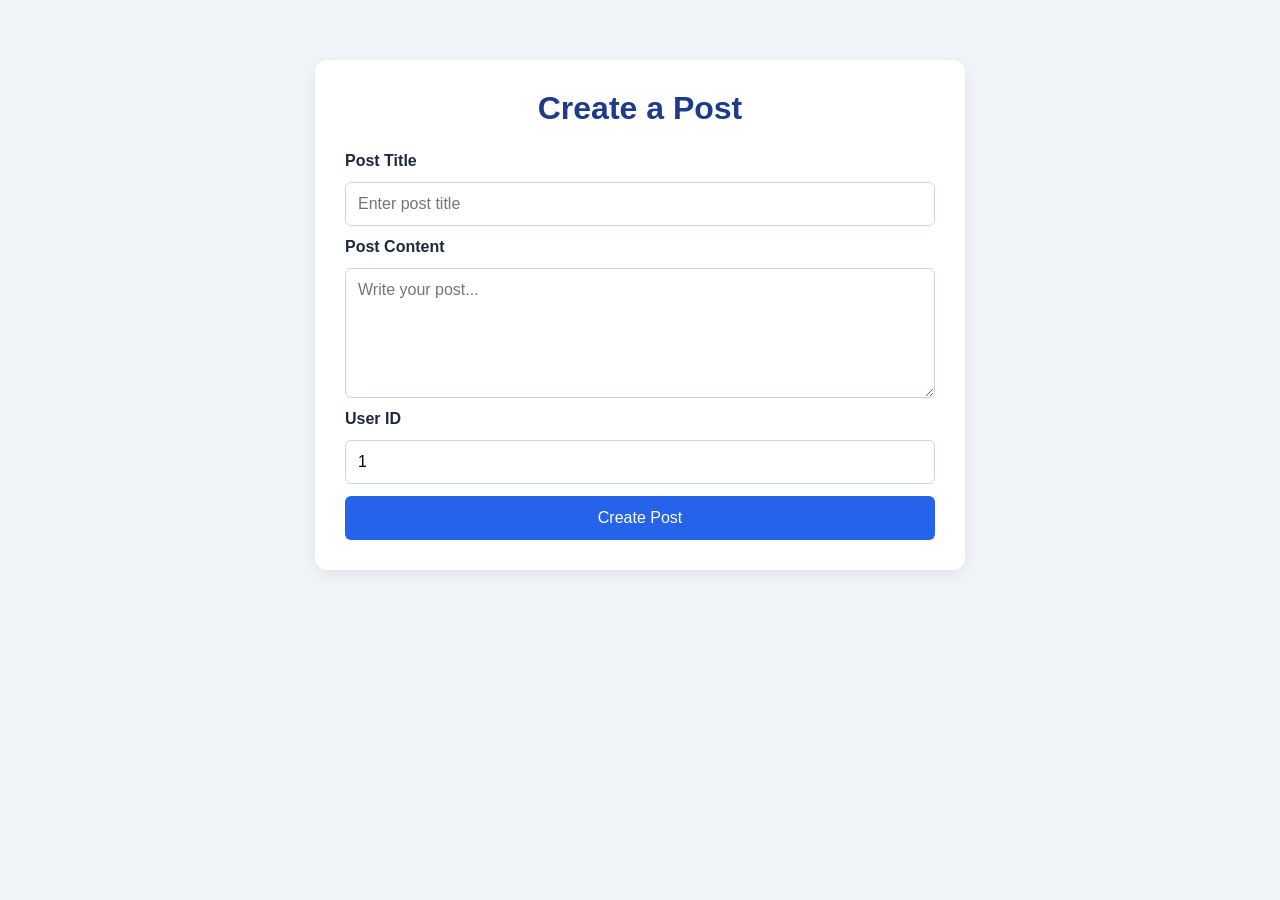
<file: api-practice/post-creator/index.html>
<!DOCTYPE html>
<html lang="en">
<head>
    <meta charset="UTF-8">
    <meta name="viewport" content="width=device-width, initial-scale=1.0">
    <title>Create a Post</title>
    <link rel="stylesheet" href="style.css">
</head>
<body>

    <main class="container">
        <h1>Create a Post</h1>

        <form id="post-form">
            <label for="title">Post Title</label>
            <input
                type="text"
                id="title"
                placeholder="Enter post title"
                required
            >

            <label for="body">Post Content</label>
            <textarea
                id="body"
                placeholder="Write your post..."
                required
            ></textarea>

            <label for="userId">User ID</label>
            <input
                type="number"
                id="userId"
                value="1"
                min="1"
                required
            >

            <button type="submit">Create Post</button>
        </form>

        <p id="loading" class="hidden">Creating post...</p>
        <p id="error" class="hidden"></p>

        <section id="result" class="hidden">
            <h2>Created Post</h2>
            <div id="post-display"></div>
        </section>
    </main>

    <script src="app.js"></script>
</body>
</html>
</file>
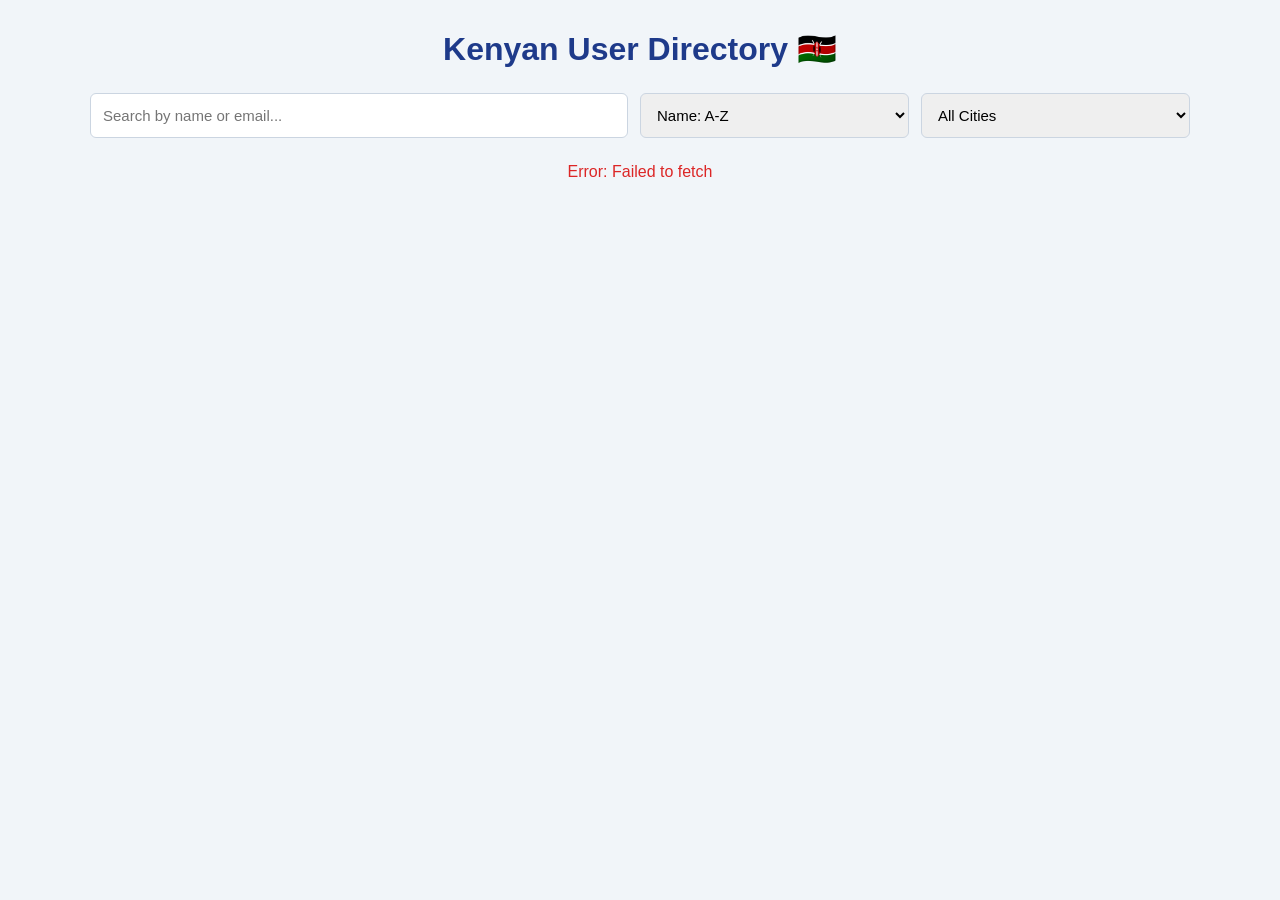
<file: api-practice/user-directory/index.html>
<!DOCTYPE html>
<html lang="en">
<head>
    <meta charset="UTF-8">
    <meta name="viewport" content="width=device-width, initial-scale=1.0">
    <title>Kenyan User Directory</title>
    <link rel="stylesheet" href="style.css">
</head>
<body>

    <div id="app">
        <h1>Kenyan User Directory 🇰🇪</h1>

        <div class="controls">
            <input
                type="text"
                id="search"
                placeholder="Search by name or email..."
            >

            <select id="sort">
                <option value="az">Name: A-Z</option>
                <option value="za">Name: Z-A</option>
            </select>

            <select id="city-filter">
                <option value="all">All Cities</option>
            </select>
        </div>

        <div id="loading">Loading users...</div>

        <div id="error" class="hidden"></div>

        <div id="users-container"></div>
    </div>

    <script src="app.js"></script>
</body>
</html>
</file>
<file: api-practice/post-creator/style.css>
* {
    box-sizing: border-box;
    margin: 0;
    padding: 0;
}

body {
    font-family: Arial, sans-serif;
    background: #f1f5f9;
    color: #1e293b;
    padding: 30px 15px;
}

.container {
    max-width: 650px;
    margin: 30px auto;
    background: white;
    padding: 30px;
    border-radius: 12px;
    box-shadow: 0 4px 15px rgba(0, 0, 0, 0.08);
}

h1 {
    text-align: center;
    margin-bottom: 25px;
    color: #1e3a8a;
}

form {
    display: flex;
    flex-direction: column;
    gap: 12px;
}

label {
    font-weight: bold;
}

input,
textarea {
    padding: 12px;
    border: 1px solid #cbd5e1;
    border-radius: 6px;
    font: inherit;
}

textarea {
    min-height: 130px;
    resize: vertical;
}

button {
    padding: 13px;
    border: none;
    border-radius: 6px;
    background: #2563eb;
    color: white;
    font-size: 16px;
    cursor: pointer;
}

button:hover {
    background: #1d4ed8;
}

#result {
    margin-top: 25px;
    padding: 20px;
    background: #eff6ff;
    border-radius: 8px;
}

#post-display {
    margin-top: 12px;
    line-height: 1.6;
}

#loading {
    margin-top: 15px;
    color: #2563eb;
}

#error {
    margin-top: 15px;
    color: #dc2626;
}

.hidden {
    display: none;
}
</file>
<file: api-practice/user-directory/style.css>
* {
    box-sizing: border-box;
    margin: 0;
    padding: 0;
}

body {
    font-family: Arial, sans-serif;
    background: #f1f5f9;
    color: #1e293b;
    padding: 30px 15px;
}

#app {
    max-width: 1100px;
    margin: auto;
}

h1 {
    text-align: center;
    margin-bottom: 25px;
    color: #1e3a8a;
}

.controls {
    display: grid;
    grid-template-columns: 2fr 1fr 1fr;
    gap: 12px;
    margin-bottom: 25px;
}

input,
select {
    width: 100%;
    padding: 12px;
    border: 1px solid #cbd5e1;
    border-radius: 6px;
    font-size: 15px;
}

#users-container {
    display: grid;
    grid-template-columns: repeat(auto-fit, minmax(250px, 1fr));
    gap: 20px;
}

.user-card {
    background: white;
    padding: 20px;
    border-radius: 10px;
    box-shadow: 0 3px 10px rgba(0, 0, 0, 0.08);
}

.user-card h2 {
    margin-bottom: 12px;
    color: #2563eb;
}

.user-card p {
    margin: 8px 0;
}

#loading,
#error {
    text-align: center;
    margin: 20px;
}

#error {
    color: #dc2626;
}

.hidden {
    display: none;
}

@media (max-width: 650px) {
    .controls {
        grid-template-columns: 1fr;
    }
}
</file>
